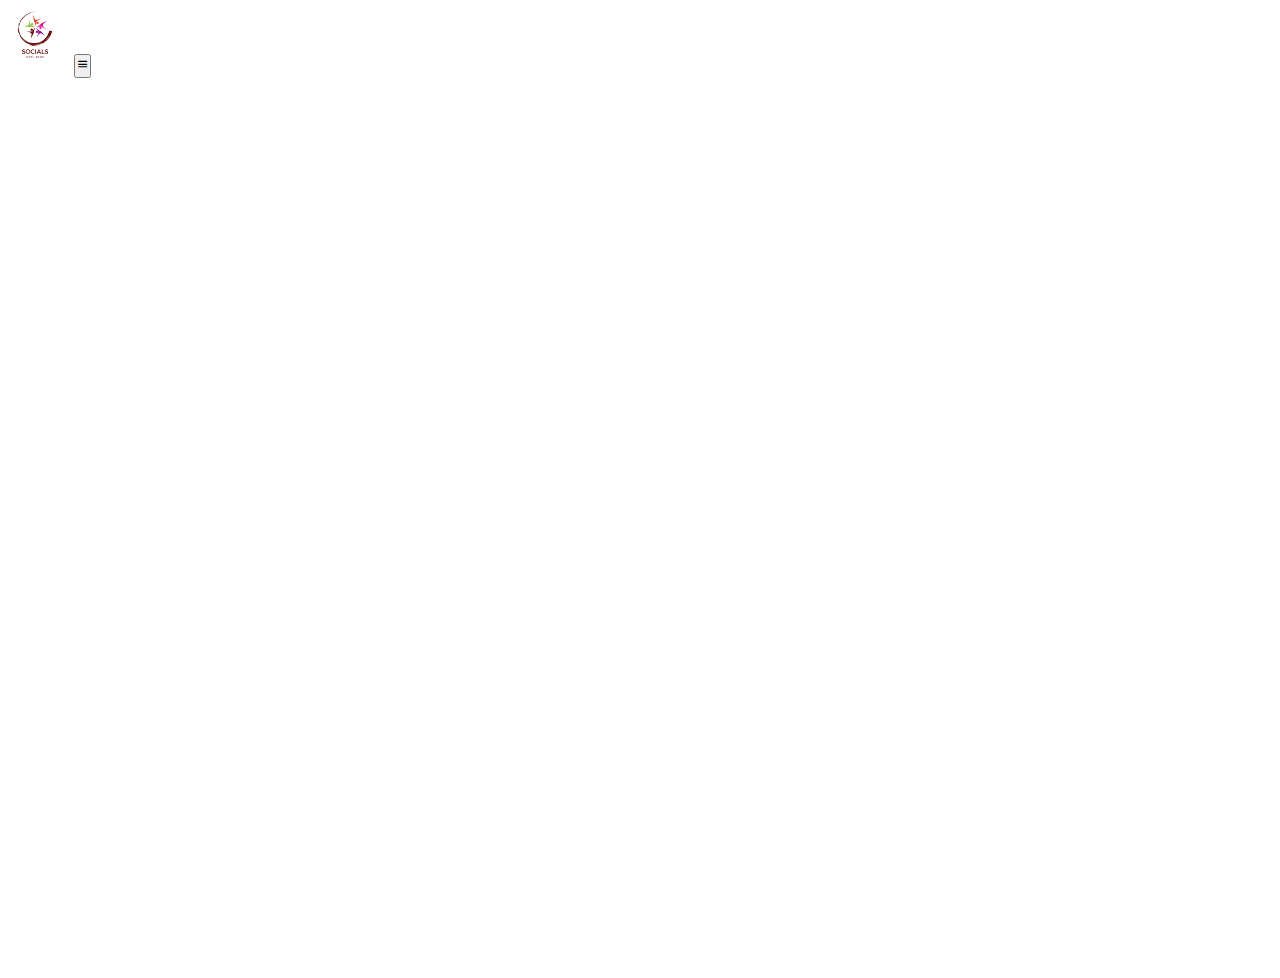
<file: Aisha-Portfolio/contact/contact.html>
<!DOCTYPE html>
<html lang="en">
<head>
    <meta charset="UTF-8">
    <title>Contact – Aisha Portfolio</title>
    <link href="https://unpkg.com/boxicons@2.1.4/css/boxicons.min.css" rel="stylesheet">
    <link rel="stylesheet" href="../style/style.css">
</head>
<body>
    <img class="logo" src="../image/logo.jpg" alt="Aisha portfolio logo">
    <button class="menu-btn" id="menu-btn"><i class='bx bx-menu'></i></button>
    <div class="sidebar-overlay" id="sidebar-overlay"></div>
    <nav class="navbar" id="navbar">
        <ul>
            <li><a href="index.html">Home</a></li>
            <li><a href="about/about.html">About</a></li>
            <li><a href="portfolio/portfolio.html">Portfolio</a></li>
            <li><a href="service/service.html">Service</a></li>
            <li><a href="contact/contact.html">Contact</a></li>
        </ul>
    </nav>
    <section class="home">
        <div class="home-info">
            <h1>Contact Me</h1>
            <p>Ready to grow your brand online or want to connect for collaboration? Let's work together!</p>
            <ul>
                <li>Email: <a href="mailto:sociaswithkime@gmail.com">sociaswithkime@gmail.com</a></li>
                <li>Instagram: <a href="https://instagram.com/socialswithkime">@socialswithkime</a></li>
                <li>Twitter: <a href="https://twitter.com/socialswit31194">@socialswit31194</a></li>
                <li>LinkedIn: <a href="https://linkedin.com/in/aisha-ali-kime-ab11332b1">Aisha Ali Kime</a></li>
            </ul>
            <div class="sci">
                <a href="https://linkedin.com/in/aisha-ali-kime-ab11332b1"><i class='bx bxl-linkedin-square'></i></a>
                <a href="https://twitter.com/socialswit31194"><i class='bx bxl-twitter'></i></a>
                <a href="https://instagram.com/socialswithkime"><i class='bx bxl-instagram'></i></a>
                <a href="mailto:sociaswithkime@gmail.com"><i class='bx bxl-gmail'></i></a>
            </div>
        </div>
        <div class="home-img">
            <div class="img-box">
                <div class="img-item">
                    <img src="../image/Aisha-Profile.jpg" alt="">
                </div>
            </div>
        </div>
    </section>
    <script>
    const navbar = document.getElementById('navbar');
    const menuBtn = document.getElementById('menu-btn');
    const overlay = document.getElementById('sidebar-overlay');
    menuBtn.addEventListener('click', () => {
        navbar.classList.add('open');
        overlay.classList.add('active');
    });
    overlay.addEventListener('click', () => {
        navbar.classList.remove('open');
        overlay.classList.remove('active');
    });
    window.addEventListener('resize', () => {
        if (window.innerWidth > 600) {
            navbar.classList.remove('open');
            overlay.classList.remove('active');
        }
    });
    </script>
</body>
</html>
</file>
<file: Aisha-Portfolio/style/style.css>
@import url('https://fonts.googleapis.com/css2?family=Poppins:wght@300;400;500;600;700;800;900&display=swap');

* {
    margin: 0;
    padding: 0;
    box-sizing: border-box;
    font-family: 'Poppins', sans-serif;
}

.logo {
    width: 70px;
    border-radius: 50%;
}

a {
    color: #fff;
    text-decoration: none;
}

.navbar {
    position: fixed;
    left: 0;
    top: 0;
    width: 100%;
    padding: 25px 9%;
    display: flex;
    justify-content: space-between;
    align-items: center;
    z-index: 100;
    visibility: 0;
    opacity: 0;
    animation: show-content 1.5s linear forwards;
    animation-delay: 1.2s;
}

@keyframes show-content {
    100% {
        visibility: visible;
        opacity: 1;
    }
}


.navbar .logo {
    font-size: 30px;
    font-weight: 700;
}

.navbar ul {
    display: flex;
}

.navbar ul li {
    list-style: none;
    margin-left: 35px;
}

.navbar ul li a {
    font-size: 20px;
    font-weight: 500;
    transition: .5s;
}

.navbar ul li:hover a,
.navbar ul li:active a {
    color: #7cf03d;
}

.home {
    display: flex;
    align-items: center;
    gap: 50px;
    height: 100vh;
    padding: 60px 9% 0;
    color: #fff;
    visibility: 0;
    opacity: 0;
    animation: show-content 1.5s linear forwards;
    animation-delay: 1.6s;
}

.home-info h1 {
    font-size: 55px;

}

.home-info h2 {
    display: inline-block;
    font-size: 32px;
    margin-top: -10px;
}

.home-info h2 span {
    position: relative;
    display: inline-block;
    color: transparent;
    -webkit-text-stroke: .7px #7cf03d;
    animation: display-text 16s linear infinite;
    animation-delay: calc(-4s * var(--i));
}

@keyframes display-text {

    25%,
    100% {
        display: none;
    }

}

.home-info h2 span::before {
    content: attr(data-text);
    position: absolute;
    width: 100%;
    border-right: 2px solid #7cf03d;
    color: #7cf03d;
    white-space: nowrap;
    overflow: hidden;
    animation: fill-text 4s linear infinite;
}

@keyframes fill-text {

    10%,
    100% {
        width: 0;
    }

    70%,
    90% {
        width: 100%;
    }
}

.home-info p {
    font-size: 16px;
    margin: 10px 0 25px;
}

.home-info .btn-sci {
    display: flex;
    align-items: center;
}

.btn {
    display: inline-block;
    padding: 10px 30px;
    background: #7cf03d;
    border: 2px solid #7cf03d;
    border-radius: 40px;
    box-shadow: 0 0 10px #7cf03d;
    font-size: 16px;
    font-weight: 600;
    color: #1f242d;
    transition: .5s;
}

.btn:hover {
    background: transparent;
    color: #7cf03d;
    box-shadow: none;
}

.home-info .btn-sci .sci {
    margin-left: 20px;
}

.home-info .btn-sci .sci a {
    display: inline-flex;
    padding: 8px;
    border: 2px solid #7cf03d;
    border-radius: 50%;
    font-size: 20px;
    color: #7cf03d;
    margin: 0 8px;
    transition: .5s;
}

.home-info .btn-sci .sci a:hover {
    background: #7cf03d;
    color: #1f242d;
    box-shadow: 0 0 10px #7cf03d;
}

.home-img .img-box {
    width: 25vw;
    height: 25vw;
    border-radius: 50%;
    padding: 3px;
    display: flex;
    justify-content: center;
    align-items: center;
    overflow: hidden;
    position: relative;
}

.home-img .img-box::before,
.home-img .img-box::after {
    content: '';
    position: absolute;
    width: 170px;
    height: 170px;
    background: conic-gradient(transparent, transparent, transparent, #7cf03d);
    transform: rotate(0deg);
    animation: rotate-border 10s linear infinite;
}

.home-img .img-box::after {
    animation-delay: -5s;
}

@keyframes rotate-border {
    100% {
        transform: rotate(360deg);
    }
}


.home-img .img-box .img-item {
    position: relative;
    width: 100%;
    height: 100%;
    background: #1f242d;
    border: 1px solid #1f242d;
    border-radius: 50%;
    display: flex;
    justify-content: center;
    overflow: hidden;
    z-index: 1;
}

.home-img .img-box .img-item img {
    position: absolute;
    display: block;
    width: 92%;
    object-fit: cover;
    mix-blend-mode: lighten;
}

.bars-animation {
    position: absolute;
    width: 100%;
    height: 100%;
    display: flex;
    z-index: -1;
}

.bars-animation .bar {
    width: 100%;
    height: 100%;
    background: #1f242d;
    transform: translateY(-100%);
    animation: show-bars .5s ease-in-out forwards;
    animation-delay: calc(.1s * var(--i));

}

@keyframes show-bars {
    100% {
        transform: translateY(0%);
    }
}
</file>
